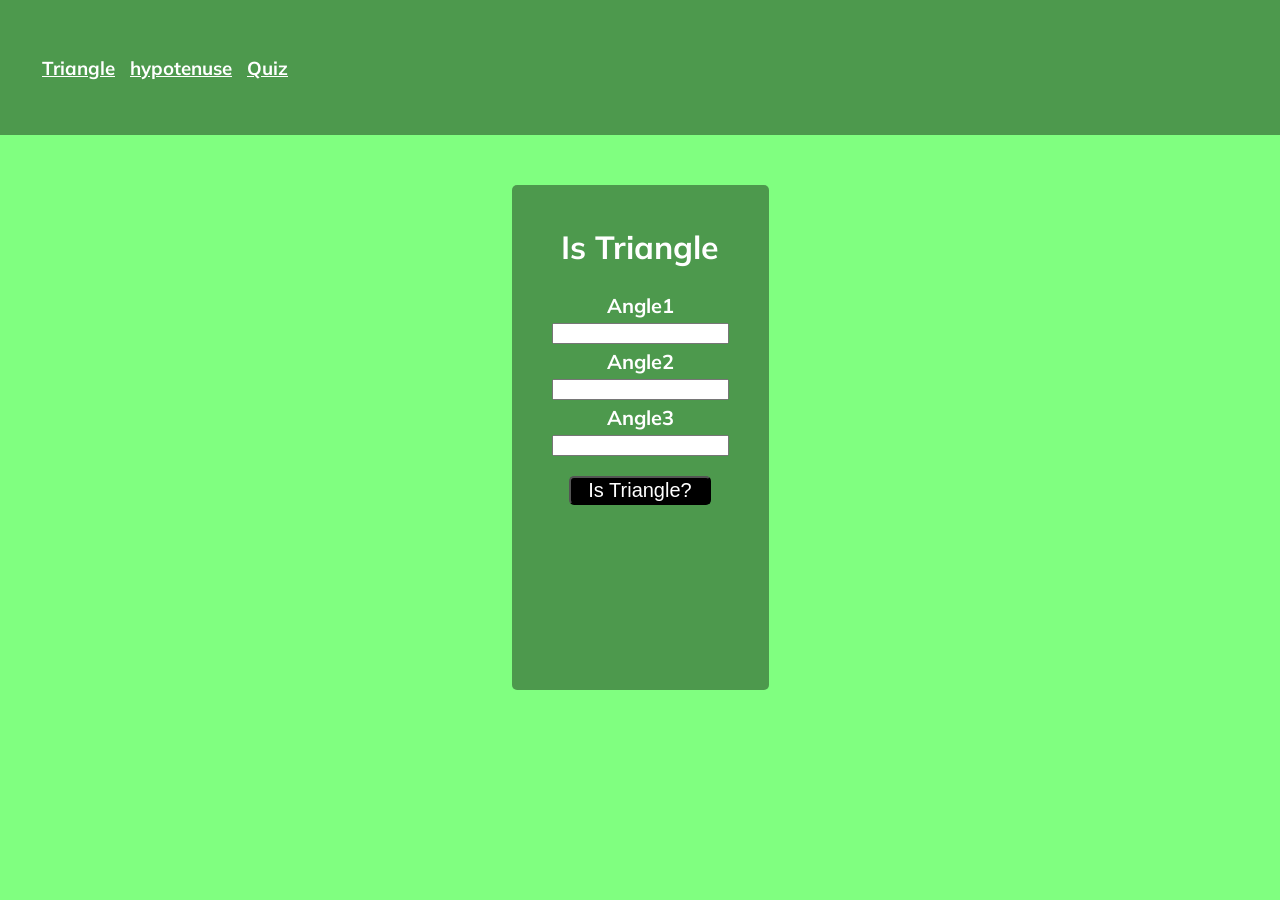
<file: index.html>
<!DOCTYPE html>
<html lang="en">
  <head>
    <meta charset="UTF-8" />
    <meta http-equiv="X-UA-Compatible" content="IE=edge" />
    <meta name="viewport" content="width=device-width, initial-scale=1.0" />
    <link rel="stylesheet" href="./style.css" />
    <title>Is Triangle</title>
  </head>
  <body>
    <nav>
      <h3><a href="./index.html"> Triangle</a></h3>
      <h3><a href="./hypotenuse.html" target="_blank">hypotenuse</a></h3>
      <h3><a href="./Quiz.html" target="_blank">Quiz</a></h3>
    </nav>
    <div class="container">
      <h1>Is Triangle</h1>
      <label for="angle1">angle1</label>
      <input type="number" class="angle-input" />
      <label for="angle2">angle2</label>
      <input type="number" class="angle-input" />
      <label for="angle3">angle3</label>
      <input type="number" class="angle-input" />
      <button id="is-triangle-btn">Is Triangle?</button>
      <div id="output"></div>
    </div>

    <script src="./isTriangle.js"></script>
  </body>
</html>
</file>
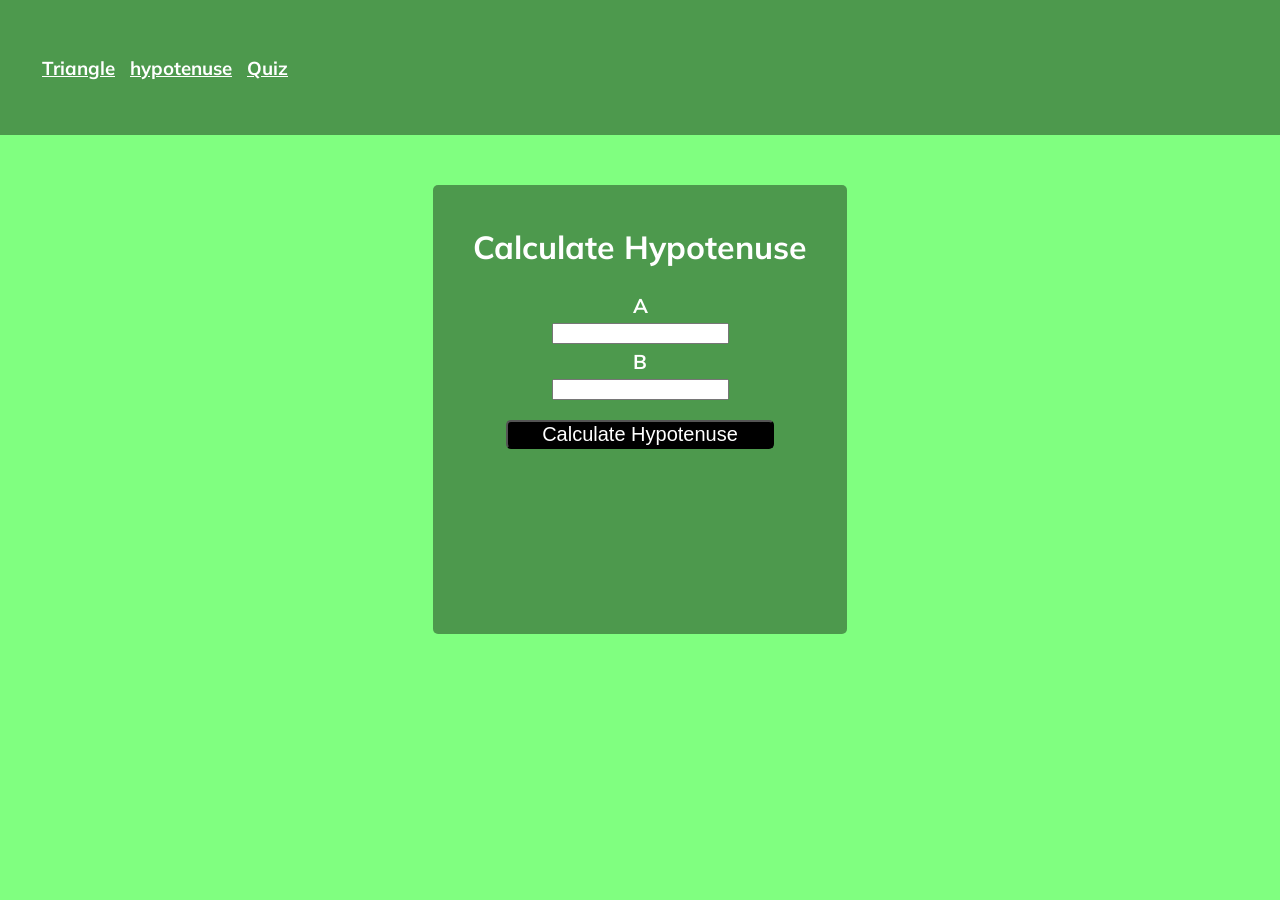
<file: hypotenuse.html>
<!DOCTYPE html>
<html lang="en">
  <head>
    <meta charset="UTF-8" />
    <meta http-equiv="X-UA-Compatible" content="IE=edge" />
    <meta name="viewport" content="width=device-width, initial-scale=1.0" />
    <link rel="stylesheet" href="./style.css" />
    <title>Hypotenuse area</title>
  </head>
  <body>
    <nav>
      <h3><a href="./index.html" target="_blank"> Triangle</a></h3>
      <h3><a href="./hypotenuse.html">hypotenuse</a></h3>
      <h3><a href="./Quiz.html" target="_blank">Quiz</a></h3>
    </nav>
    <div class="container">
      <h1>Calculate Hypotenuse</h1>
      <label>a </label>
      <input type="number" class="side-input" />
      <label>b </label>
      <input type="number" class="side-input" />
      <button id="hypotenuse-btn">Calculate Hypotenuse</button>
      <div id="output"></div>
    </div>
    <script src="./hypotenuse.js"></script>
  </body>
</html>
</file>
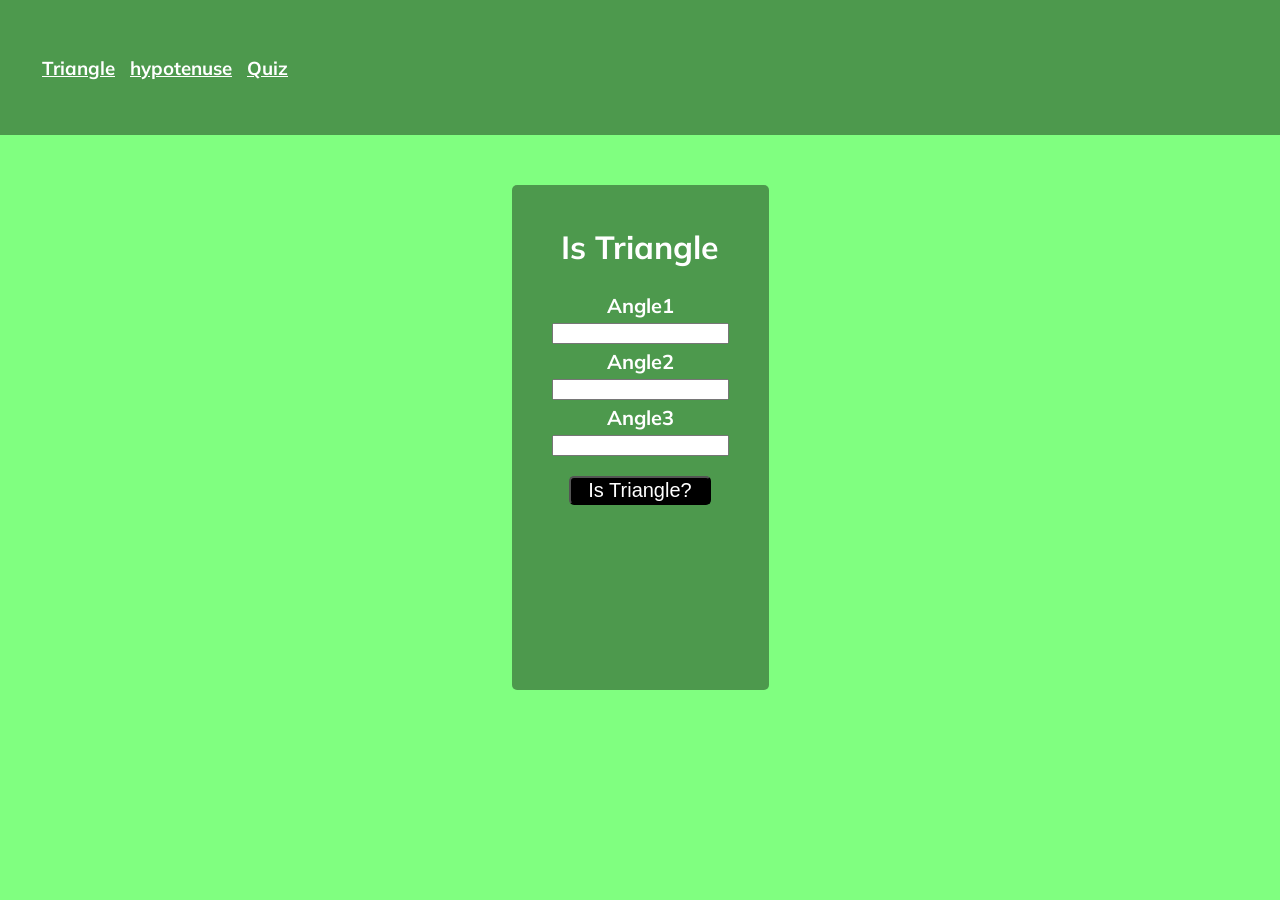
<file: isTriangle.html>
<!DOCTYPE html>
<html lang="en">
  <head>
    <meta charset="UTF-8" />
    <meta http-equiv="X-UA-Compatible" content="IE=edge" />
    <meta name="viewport" content="width=device-width, initial-scale=1.0" />
    <link rel="stylesheet" href="./style.css" />
    <title>Is Triangle</title>
  </head>
  <body>
    <nav>
      <h3><a href="./isTriangle.html"> Triangle</a></h3>
      <h3><a href="./hypotenuse.html">hypotenuse</a></h3>
      <h3><a href="./Quiz.html">Quiz</a></h3>
    </nav>
    <div class="container">
      <h1>Is Triangle</h1>
      <label for="angle1">angle1</label>
      <input type="number" class="angle-input" />
      <label for="angle2">angle2</label>
      <input type="number" class="angle-input" />
      <label for="angle3">angle3</label>
      <input type="number" class="angle-input" />
      <button id="is-triangle-btn">Is Triangle?</button>
      <div id="output"></div>
    </div>

    <script src="./isTriangle.js"></script>
  </body>
</html>
</file>
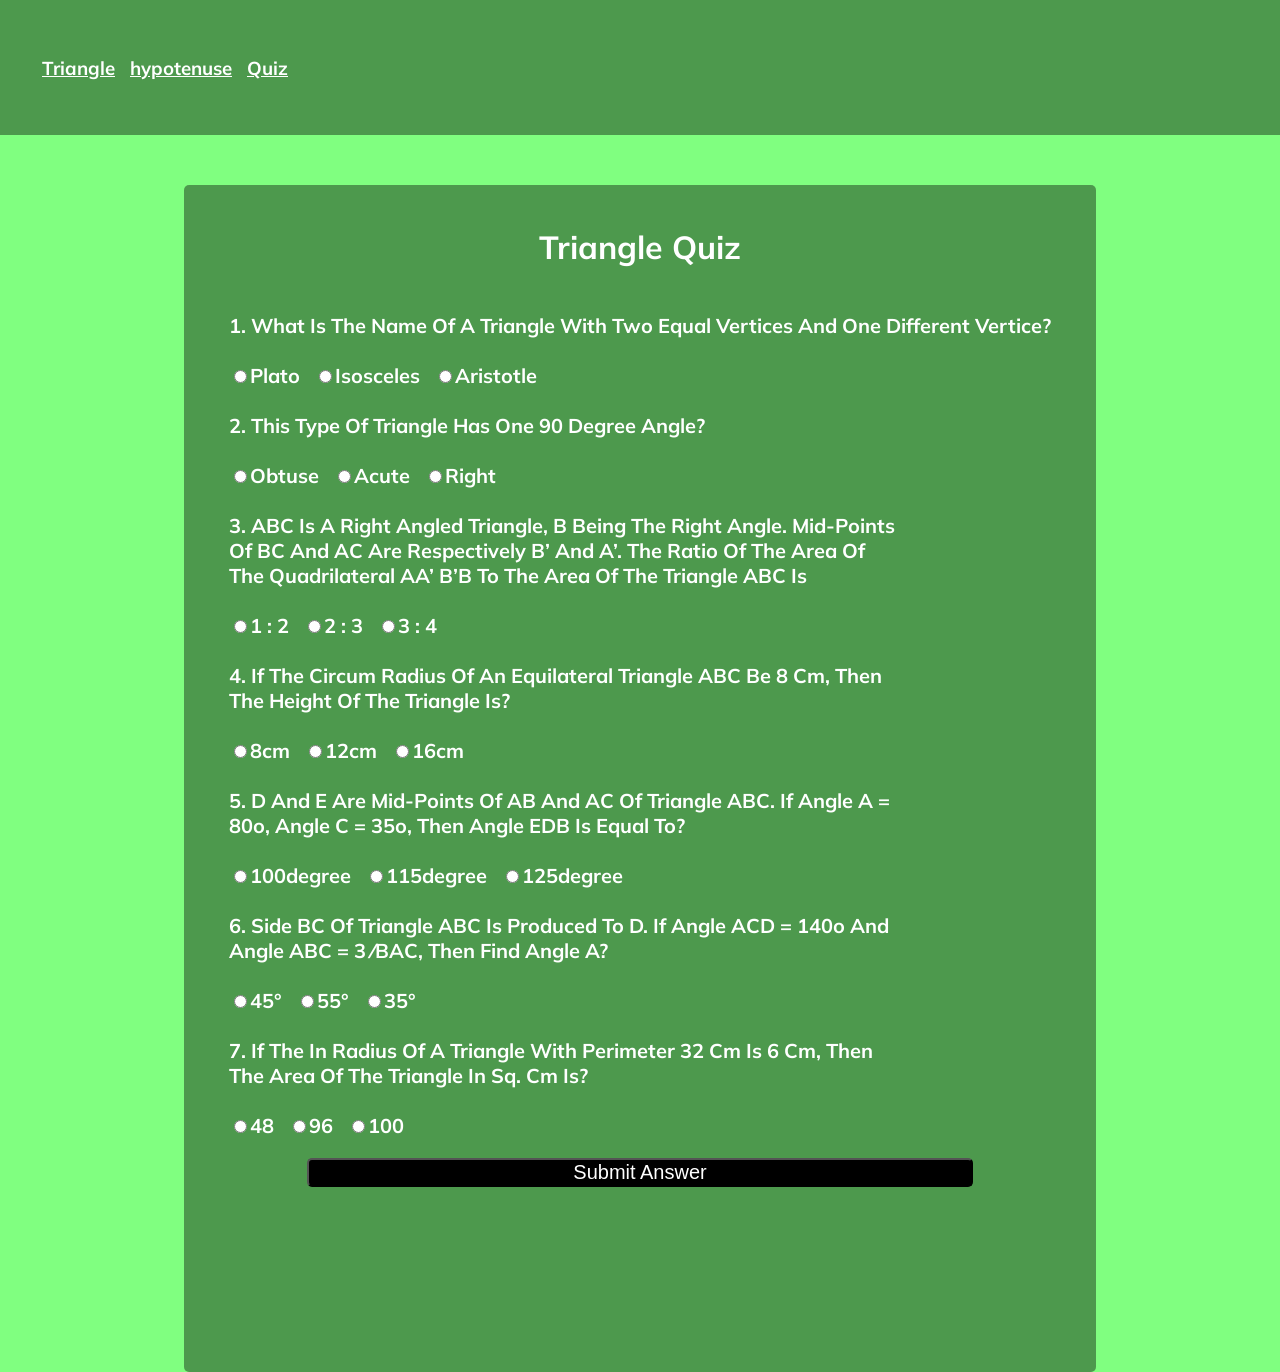
<file: Quiz.html>
<!DOCTYPE html>
<html lang="en">
  <head>
    <meta charset="UTF-8" />
    <meta http-equiv="X-UA-Compatible" content="IE=edge" />
    <meta name="viewport" content="width=device-width, initial-scale=1.0" />
    <link rel="stylesheet" href="./style.css" />
    <title>Triangle Quiz</title>
  </head>
  <body>
    <nav>
      <h3><a href="./index.html" target="_blank"> Triangle</a></h3>
      <h3><a href="./hypotenuse.html" target="_blank">hypotenuse</a></h3>
      <h3><a href="./Quiz.html">Quiz</a></h3>
    </nav>
    <div class="container">
      <h1>Triangle Quiz</h1>
      <form class="quiz-form">
        <div class="question-container">
          <p>
            1. What is the name of a triangle with two equal vertices and one
            different vertice?
          </p>
          <label
            ><input type="radio" name="question1" value="Plato" />Plato</label
          >
          <label
            ><input
              type="radio"
              name="question1"
              value="Isosceles"
            />Isosceles</label
          >
          <label
            ><input
              type="radio"
              name="question1"
              value="Aristotle"
            />Aristotle</label
          >
        </div>
        <div class="question-container">
          <p>2. This type of triangle has one 90 degree angle?</p>
          <label
            ><input type="radio" name="question2" value="Obtuse" />Obtuse</label
          >
          <label
            ><input type="radio" name="question2" value="Acute" />Acute</label
          >
          <label
            ><input type="radio" name="question2" value="Right" />Right</label
          >
        </div>
        <div class="question-container">
          <p>
            3. ABC is a right angled triangle, B being the right angle.
            Mid-points<br />
            of BC and AC are respectively B’ and A’. The ratio of the area of<br />
            the quadrilateral AA’ B’B to the area of the triangle ABC is
          </p>
          <label
            ><input type="radio" name="question3" value="1 : 2" />1 : 2</label
          >
          <label
            ><input type="radio" name="question3" value="2 : 3" />2 : 3</label
          >
          <label
            ><input type="radio" name="question3" value="3 : 4" />3 : 4</label
          >
        </div>
        <div class="question-container">
          <p>
            4. If the circum radius of an equilateral triangle ABC be 8 cm,
            then<br />
            the height of the triangle is?
          </p>
          <label><input type="radio" name="question4" value="8cm" />8cm</label>
          <label
            ><input type="radio" name="question4" value="12cm" />12cm</label
          >
          <label
            ><input type="radio" name="question4" value="16cm" />16cm</label
          >
        </div>
        <div class="question-container">
          <p>
            5. D and E are mid-points of AB and AC of triangle ABC. If angle A
            =<br />
            80o, angle C = 35o, then angle EDB is equal to?
          </p>
          <label
            ><input
              type="radio"
              name="question5"
              value="100degree"
            />100degree</label
          >
          <label
            ><input
              type="radio"
              name="question5"
              value="115degree"
            />115degree</label
          >
          <label
            ><input
              type="radio"
              name="question5"
              value="125degree"
            />125degree</label
          >
        </div>
        <div class="question-container">
          <p>
            6. Side BC of triangle ABC is produced to D. If angle ACD = 140o
            and<br />
            angle ABC = 3 ⁄BAC, then find angle A?
          </p>
          <label><input type="radio" name="question6" value="45°" />45°</label>
          <label><input type="radio" name="question6" value="55°" />55°</label>
          <label><input type="radio" name="question6" value="35°" />35°</label>
        </div>
        <div class="question-container">
          <p>
            7. If the in radius of a triangle with perimeter 32 cm is 6 cm,
            then<br />
            the area of the triangle in sq. cm is?
          </p>
          <label><input type="radio" name="question7" value="48" />48</label>
          <label><input type="radio" name="question7" value="96" />96</label>
          <label><input type="radio" name="question7" value="100" />100</label>
        </div>
      </form>
      <button id="submit-answer-btn">Submit Answer</button>
      <div id="output"></div>
    </div>
    <script src="./Quiz.js"></script>
  </body>
</html>
<!-- Plato ans =Isosceles This type of triangle has one 90 degree angle. A. Acute B.
Right -->
</file>
<file: style.css>
@import url("https://fonts.googleapis.com/css2?family=Muli&display=swap");
* {
  box-sizing: border-box;
}
body {
  background-color: #80ff80;
  color: white;
  font-family: "Muli", sans-serif;
  display: flex;
  align-items: center;
  justify-content: center;
  overflow-x: hidden;
  flex-direction: column;
  margin: 0;
}
.container {
  margin-top: 50px;
  background-color: rgba(0, 0, 0, 0.4);
  display: flex;
  flex-direction: column;
  align-items: center;
  padding: 20px 40px;
  padding-bottom: 10rem;
  border-radius: 5px;
}

nav {
  background-color: rgba(0, 0, 0, 0.4);
  color: whites;
  padding: 2rem;
  width: 100%;
  display: flex;
}

a {
  padding-left: 5px;
  color: white;
}
h3 {
  padding: 5px 5px 5px 5px;
}
button {
  text-transform: capitalize;
  background-color: black;
  color: white;
  margin-top: 8px;
  border-radius: 5px;
}
label {
  font-weight: bold;
  text-transform: capitalize;
  font-size: 20px;
  padding: 5px 5px 5px 5px;
}
button {
  margin-top: 20px;
  width: 80%;
  font-size: 20px;
}
p {
  font-weight: bold;
  text-transform: capitalize;
  font-size: 20px;
  padding: 5px 5px 5px 5px;
}
#output {
  margin-top: 15px;
  font-weight: bold;
  text-transform: capitalize;
  font-size: 20px;
  padding: 5px 5px 5px 5px;
}
</file>
